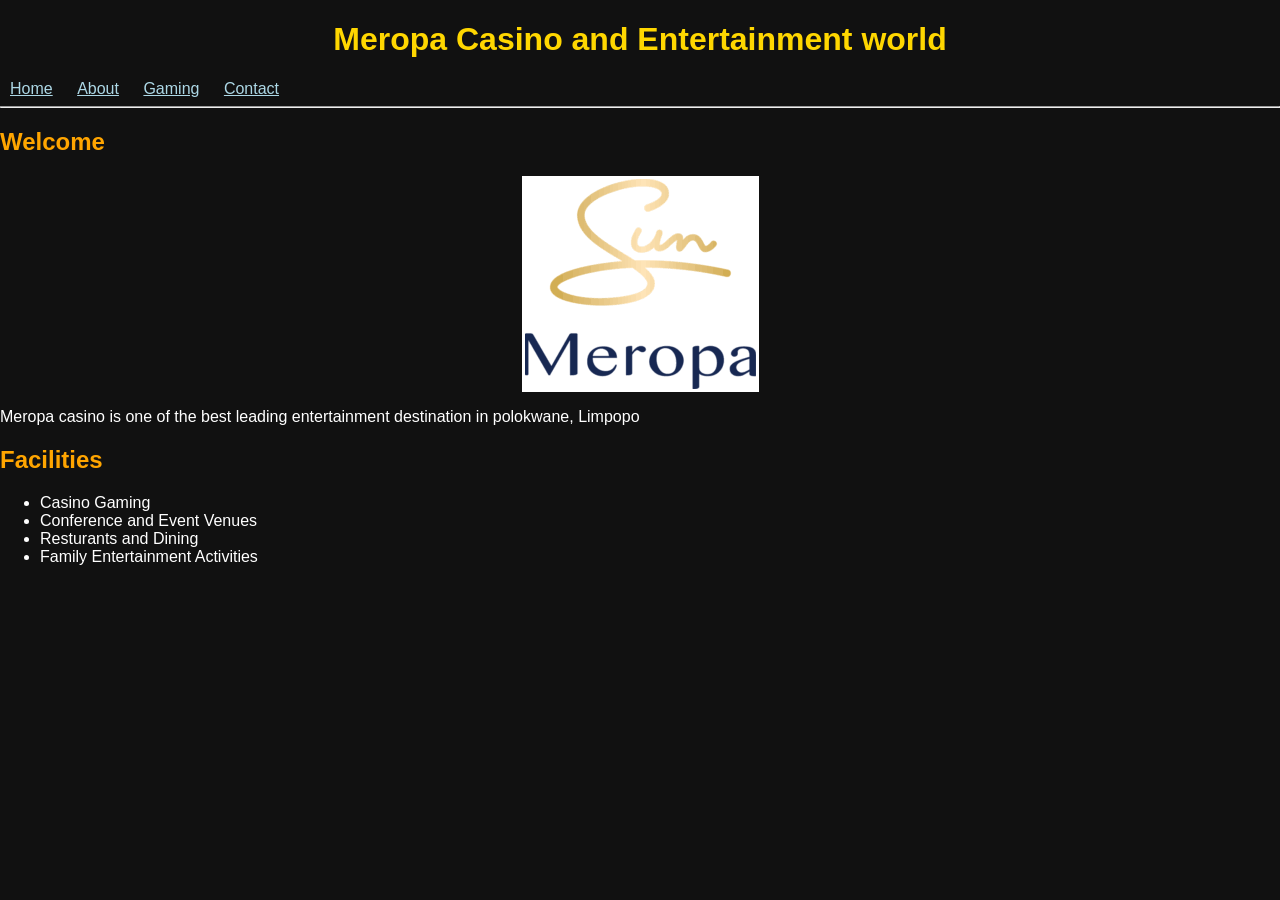
<file: index.html>
<!DOCTYPE html>
<html lang="en">
<head>
    <meta charset="UTF-8">
    <meta name="viewport" content="width=device-width, initial-scale=1.0">
    <title>Meropa website</title>
    <link rel="stylesheet" href="css/style.css">
</head>
<body>
    <h1>Meropa Casino and Entertainment world</h1>

<nav>
<a href="index.html">Home</a>
<a href="about.html">About</a>
<a href="gaming.html">Gaming</a>
<a href="contact.html">Contact</a>

<hr>

<h2>Welcome</h2>
<img src="images/download.png">
<p>Meropa casino is one of the best leading entertainment destination in polokwane, Limpopo</p>

<h2>Facilities</h2>
<ul>
 <!--Navigation-->   
<li>Casino Gaming</li>
<li>Conference and Event Venues</li>
<li>Resturants and Dining</li>
<li>Family Entertainment Activities</li>

</ul>
</nav>
    
</body>
</html>
</file>
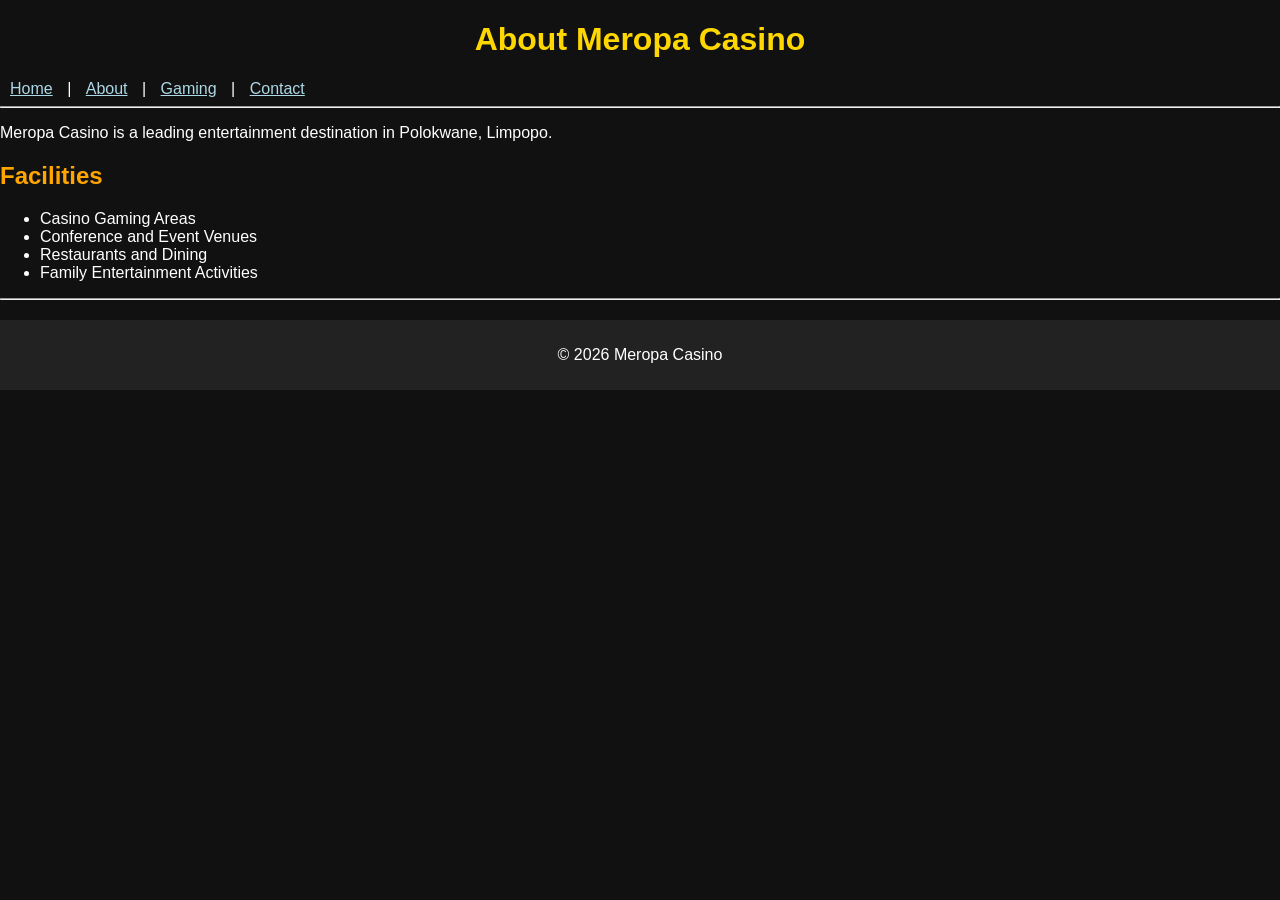
<file: About.html>
<!DOCTYPE html>
<html>
<head>
    <title>About Meropa Casino</title>

    <!-- Link to CSS file -->
    <link rel="stylesheet" href="css/style.css">

    <!-- Responsive design -->
    <meta name="viewport" content="width=device-width, initial-scale=1.0">
</head>
<body>

    <h1>About Meropa Casino</h1>

    <!-- Navigation -->
    <a href="index.html">Home</a> |
    <a href="about.html">About</a> |
    <a href="gaming.html">Gaming</a> |
    <a href="contact.html">Contact</a>

    <hr>

    <p>Meropa Casino is a leading entertainment destination in Polokwane, Limpopo.</p>

    <h2>Facilities</h2>
    <ul>
        <li>Casino Gaming Areas</li>
        <li>Conference and Event Venues</li>
        <li>Restaurants and Dining</li>
        <li>Family Entertainment Activities</li>
    </ul>

    <hr>

    <footer>
        <p>&copy; 2026 Meropa Casino</p>
    </footer>

</body>
</html>
</file>
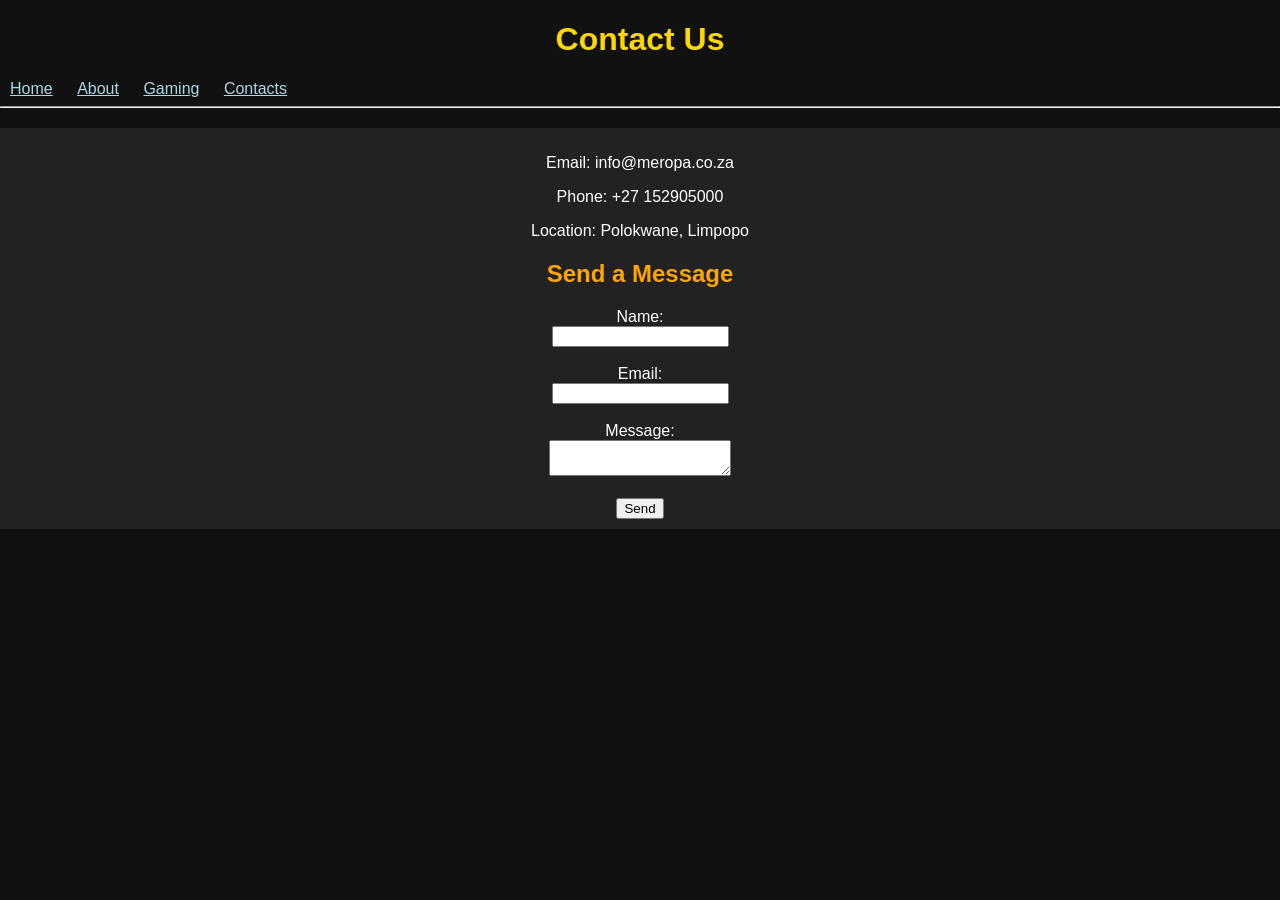
<file: contact.html>
<!DOCTYPE html>
<html lang="en">
<head>
    <meta charset="UTF-8">
    <meta name="viewport" content="width=device-width, initial-scale=1.0">
    <title>Contact Meropa Casino</title>

    <link rel="stylesheet" href="css/style.css">
</head>
<body>
    <h1>Contact Us</h1>

    <!--Navigation-->
    <a href="index.html">Home</a>
    <a href="about.html">About</a>
    <a href="gaming.html">Gaming</a>
    <a href="contact.html">Contacts</a>

    <hr>
    
    <footer>

    <p>Email: info@meropa.co.za</p>
    <p>Phone: +27 152905000</p>
    <P>Location: Polokwane, Limpopo</P>

    <h2>Send a Message</h2>

    <form>
     Name:<br>
     <input type="text"><br><br>

     Email:<br>
     <input type="email"><br><br>

     Message:<br>
     <textarea></textarea><br><br>

     <input type="submit" value="Send">
     
    </form>

</footer>
</body>
</html>
</file>
<file: css/style.css>
body {
    font-family: Arial, sans-serif;
    background-color: #111;
    color: white;
    margin: 0;
    padding: 0;
}

h1 {
    color: gold;
    text-align: center;
}

h2 {
    color: orange;
}

a {
    color: lightblue;
    margin: 10px;
}

img {
    display: block;
    margin: 10px auto;
    border: 3px solid white;
}

footer {
    background-color: #222;
    text-align: center;
    padding: 10px;
    margin-top: 20px;
}

/* =========================
   RESPONSIVE DESIGN
   TABLET & MOBILE
   ========================= */

/* ---------- TABLET ---------- */

@media (max-width: 992px){

    /* HEADER */

    header{
        padding: 15px;
    }

    .logo h1{
        font-size: 2rem;
    }

    /* NAVIGATION */

    nav ul{
        gap: 15px;
    }

    nav a{
        font-size: 0.95rem;
    }

    /* HERO SECTION */

    .hero-home,
    .hero-about{
        padding: 80px 20px;
    }

    .hero-home h1,
    .hero-about h1{
        font-size: 2.8rem;
    }

    .hero-home p,
    .hero-about p{
        font-size: 1.1rem;
    }

    /* SERVICES */

    .services-grid,
    .services-container,
    .values-container,
    .about-container,
    .form-container{
        gap: 20px;
    }

    .service-card,
    .value-box,
    .about-card{
        width: 45%;
    }

    /* IMAGES */

    .image-section img{
        width: 95%;
    }

}

/* ---------- MOBILE ---------- */

@media (max-width: 768px){

    /* BODY */

    body{
        overflow-x: hidden;
    }

    /* HEADER */

    header{
        text-align: center;
    }

    .logo h1{
        font-size: 1.8rem;
    }

    .logo p{
        font-size: 0.9rem;
    }

    /* NAVIGATION */

    nav ul{
        flex-direction: column;
        align-items: center;
        gap: 12px;
        margin-top: 15px;
    }

    nav li{
        width: 100%;
    }

    nav a{
        display: block;
        width: 100%;
        padding: 10px;
        background-color: #1e293b;
        border-radius: 5px;
    }

    /* HERO */

    .hero-home,
    .hero-about{
        min-height: auto;
        padding: 70px 20px;
    }

    .hero-home h1,
    .hero-about h1{
        font-size: 2.2rem;
        line-height: 1.3;
    }

    .hero-home p,
    .hero-about p{
        font-size: 1rem;
        line-height: 1.7;
    }

    /* BUTTON */

    .btn{
        width: 100%;
        text-align: center;
    }

    /* GRID LAYOUTS */

    .services-grid,
    .services-container,
    .values-container,
    .about-container,
    .form-container{
        flex-direction: column;
        align-items: center;
    }

    /* CARDS */

    .service-card,
    .value-box,
    .about-card,
    .form-box,
    .form-info{
        width: 100%;
    }

    /* SECTION SPACING */

    .services-section,
    .about-section,
    .enquiry-section{
        padding: 40px 20px;
    }

    /* TYPOGRAPHY */

    h2{
        font-size: 1.8rem;
    }

    h3{
        font-size: 1.2rem;
    }

    p{
        font-size: 0.95rem;
    }

    /* FORMS */

    input,
    textarea,
    select{
        font-size: 1rem;
    }

    /* IMAGES */

    .image-section{
        padding: 20px 10px;
    }

    .image-section img{
        width: 100%;
        border-radius: 8px;
    }

    /* FOOTER */

    footer{
        padding: 25px 15px;
    }

    footer p{
        font-size: 0.9rem;
        line-height: 1.7;
    }

}

/* ---------- SMALL MOBILE ---------- */

@media (max-width: 480px){

    .hero-home h1,
    .hero-about h1{
        font-size: 1.8rem;
    }

    .hero-home p,
    .hero-about p{
        font-size: 0.95rem;
    }

    .btn{
        padding: 12px;
        font-size: 0.95rem;
    }

    h2{
        font-size: 1.5rem;
    }

}
</file>
